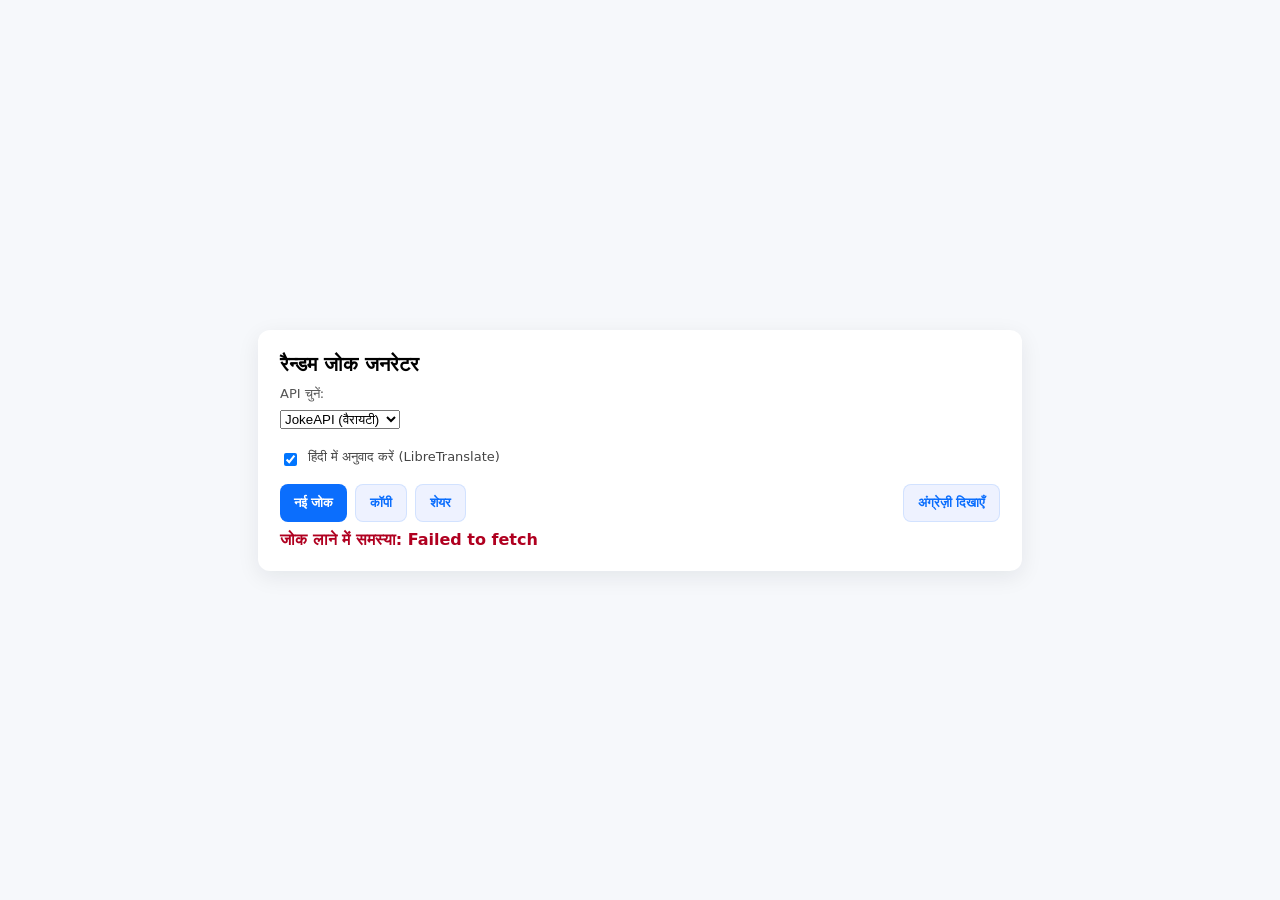
<file: index_joke_hi.html>
<!doctype html>
<html lang="hi">
<head>
  <meta charset="utf-8" />
  <meta name="viewport" content="width=device-width,initial-scale=1" />
  <title>रैन्डम जोक जनरेटर — हिन्दी</title>
  <style>
    body { font-family: system-ui, -apple-system, Roboto, "Segoe UI", sans-serif; display:flex; align-items:center; justify-content:center; min-height:100vh; margin:0; background:#f6f8fb; }
    .card { background:#fff; padding:22px; border-radius:12px; box-shadow:0 6px 22px rgba(15,30,40,0.08); width:min(720px,92%); max-width:720px; }
    h1 { margin:0 0 10px 0; font-size:20px; }
    p { margin:10px 0; line-height:1.6; }
    .joke-setup { font-weight:700; font-size:18px; color:#111; }
    .joke-delivery { margin-top:8px; font-size:16px; color:#333; }
    .controls { display:flex; gap:8px; margin-top:14px; flex-wrap:wrap; }
    button { padding:10px 14px; border-radius:8px; border:0; cursor:pointer; background:#0b6efd; color:white; font-weight:700; }
    button.secondary { background:#eef2ff; color:#0b6efd; border:1px solid rgba(11,110,253,0.12); }
    .meta { color:#555; font-size:13px; margin-top:6px; display:block; }
    .loading { opacity:0.6; }
    select, label, input[type="checkbox"] { margin-top:8px; }
    .error { color:#b00020; font-weight:700; margin-top:8px; }
    .controls-right { margin-left:auto; display:flex; gap:8px; }
    .small { font-size:13px; color:#444; }
  </style>
</head>
<body>
  <main class="card" role="main" aria-live="polite">
    <h1>रैन्डम जोक जनरेटर</h1>

    <div>
      <label for="apiSelect" class="meta">API चुनें:</label>
      <select id="apiSelect" aria-label="जोक API चुनें">
        <option value="jokeapi">JokeAPI (वैरायटी)</option>
        <option value="official">Official Joke API</option>
        <option value="icanhaz">icanhazdadjoke</option>
      </select>
    </div>

    <div style="margin-top:8px;">
      <label style="display:inline-flex; align-items:center; gap:8px;">
        <input id="translateChk" type="checkbox" checked>
        <span class="small">हिंदी में अनुवाद करें (LibreTranslate)</span>
      </label>
    </div>

    <div id="jokeArea" style="margin-top:14px;">
      <p id="status" class="meta">“नई जोक” पर क्लिक करें।</p>
    </div>

    <div class="controls" style="margin-top:8px;">
      <button id="newBtn">नई जोक</button>
      <button id="copyBtn" class="secondary" disabled>कॉपी</button>
      <button id="shareBtn" class="secondary" disabled>शेयर</button>
      <div style="margin-left:auto; display:flex; gap:8px;">
        <button id="origBtn" class="secondary" disabled>अंग्रेज़ी दिखाएँ</button>
      </div>
    </div>

    <div id="error" class="error" style="display:none;"></div>
  </main>

  <script>
    const newBtn = document.getElementById('newBtn');
    const copyBtn = document.getElementById('copyBtn');
    const shareBtn = document.getElementById('shareBtn');
    const origBtn = document.getElementById('origBtn');
    const apiSelect = document.getElementById('apiSelect');
    const jokeArea = document.getElementById('jokeArea');
    const status = document.getElementById('status');
    const errorEl = document.getElementById('error');
    const translateChk = document.getElementById('translateChk');

    let lastOriginalText = '';
    let lastDisplayedText = '';

    function renderJokeText(text, metaType='') {
      errorEl.style.display = 'none';
      jokeArea.innerHTML = '';
      const p = document.createElement('p');
      p.className = 'joke-delivery';
      p.textContent = text;
      jokeArea.appendChild(p);
      status.textContent = metaType || 'लाइव जोक';
    }

    async function fetchFromJokeAPI() {
      const url = 'https://v2.jokeapi.dev/joke/Any?blacklistFlags=nsfw,religious,political,racist,sexist,explicit';
      const res = await fetch(url);
      if (!res.ok) throw new Error('API त्रुटि: ' + res.status);
      const data = await res.json();
      if (data.type === 'single') {
        return {type:'single', text: data.joke, originalParts: [data.joke]};
      } else {
        const combined = data.setup + "\n\n" + data.delivery;
        return {type:'twopart', text: combined, originalParts: [data.setup, data.delivery]};
      }
    }

    async function fetchFromOfficialJokeAPI() {
      const url = 'https://official-joke-api.appspot.com/random_joke';
      const res = await fetch(url);
      if (!res.ok) throw new Error('API त्रुटि: ' + res.status);
      const data = await res.json(); // {setup, punchline}
      const combined = data.setup + "\n\n" + data.punchline;
      return {type:'twopart', text: combined, originalParts: [data.setup, data.punchline]};
    }

    async function fetchFromIcanHaz() {
      const url = 'https://icanhazdadjoke.com/';
      const res = await fetch(url, { headers: { Accept: 'application/json' } });
      if (!res.ok) throw new Error('API त्रुटि: ' + res.status);
      const data = await res.json(); // {joke}
      return {type:'single', text: data.joke, originalParts: [data.joke]};
    }

    function setLoading(isLoading) {
      if (isLoading) {
        newBtn.disabled = true;
        newBtn.textContent = 'लोड हो रहा है...';
        jokeArea.classList.add('loading');
        copyBtn.disabled = true;
        shareBtn.disabled = true;
        origBtn.disabled = true;
      } else {
        newBtn.disabled = false;
        newBtn.textContent = 'नई जोक';
        jokeArea.classList.remove('loading');
      }
    }

    async function translateToHindi(text) {
      // Uses public LibreTranslate instance. May fail (rate-limit/CORS) — fallback to original.
      try {
        const res = await fetch('https://libretranslate.de/translate', {
          method: 'POST',
          headers: { 'Content-Type': 'application/json' },
          body: JSON.stringify({ q: text, source: 'en', target: 'hi', format: 'text' })
        });
        if (!res.ok) throw new Error('अनुवाद API त्रुटि: ' + res.status);
        const j = await res.json();
        return j.translatedText || j.result || j.translation || text;
      } catch (e) {
        console.warn('Translate failed:', e);
        throw e;
      }
    }

    async function getJoke() {
      setLoading(true);
      errorEl.style.display = 'none';
      lastOriginalText = '';
      lastDisplayedText = '';
      try {
        let fetched;
        const api = apiSelect.value;
        if (api === 'jokeapi') fetched = await fetchFromJokeAPI();
        else if (api === 'official') fetched = await fetchFromOfficialJokeAPI();
        else fetched = await fetchFromIcanHaz();

        const originalText = Array.isArray(fetched.originalParts) ? fetched.originalParts.join('\n\n') : fetched.text;
        lastOriginalText = originalText;

        if (translateChk.checked) {
          status.textContent = 'अनुवाद हो रहा है…';
          try {
            const translated = await translateToHindi(originalText);
            lastDisplayedText = translated;
            renderJokeText(translated, 'हिन्दी');
          } catch {
            lastDisplayedText = originalText;
            renderJokeText(originalText, 'अंग्रेज़ी (अनुवाद असफल)');
            errorEl.style.display = 'block';
            errorEl.textContent = 'अनुवाद उपलब्ध नहीं — मूल अंग्रेज़ी जोक दिखाया गया।';
          }
        } else {
          lastDisplayedText = originalText;
          renderJokeText(originalText, 'अंग्रेजी');
        }

        copyBtn.disabled = false;
        shareBtn.disabled = false;
        origBtn.disabled = lastOriginalText === '' || lastOriginalText === lastDisplayedText;
      } catch (err) {
        errorEl.style.display = 'block';
        errorEl.textContent = 'जोक लाने में समस्या: ' + err.message;
        status.textContent = 'त्रुटि';
        jokeArea.innerHTML = '';
        copyBtn.disabled = true;
        shareBtn.disabled = true;
        origBtn.disabled = true;
      } finally {
        setLoading(false);
      }
    }

    newBtn.addEventListener('click', getJoke);

    copyBtn.addEventListener('click', async () => {
      const text = lastDisplayedText || '';
      try {
        await navigator.clipboard.writeText(text);
        copyBtn.textContent = 'कॉपी हो गया ✓';
        setTimeout(() => copyBtn.textContent = 'कॉपी', 1200);
      } catch {
        copyBtn.textContent = 'कॉपी असफल';
        setTimeout(() => copyBtn.textContent = 'कॉपी', 1200);
      }
    });

    shareBtn.addEventListener('click', async () => {
      const text = lastDisplayedText || '';
      if (navigator.share) {
        try {
          await navigator.share({ text, title: 'मज़ेदार जोक' });
        } catch {
          // cancelled
        }
      } else {
        window.open('mailto:?subject=मज़ेदार जोक&body=' + encodeURIComponent(text));
      }
    });

    origBtn.addEventListener('click', () => {
      if (!lastOriginalText) return;
      renderJokeText(lastOriginalText, 'मूल अंग्रेज़ी');
      origBtn.disabled = true;
    });

    // Load one joke on open
    getJoke();
  </script>
</body>
</html>
</file>
